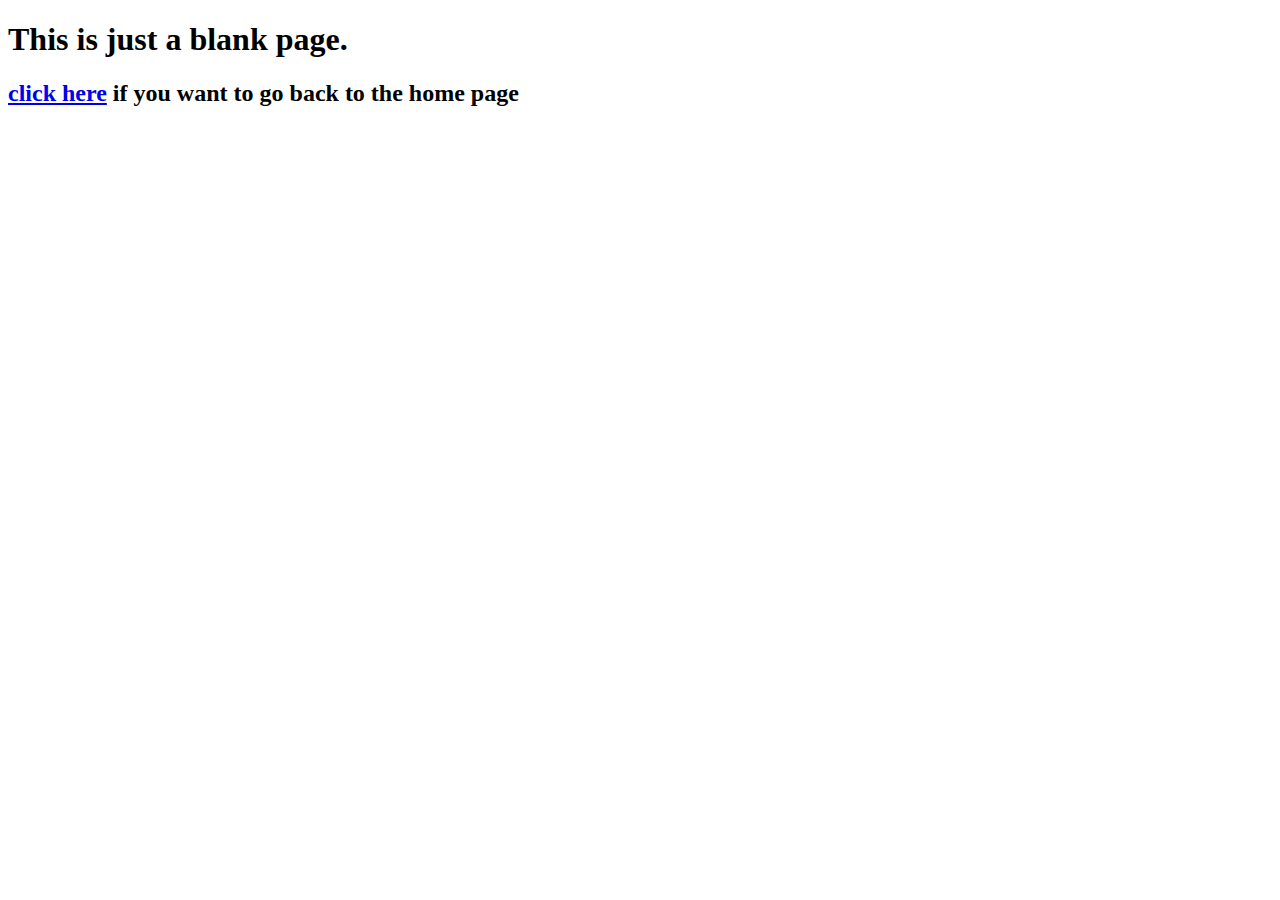
<file: blank-page.html>
<!DOCTYPE html>
<html lang="en">
<head>
    <meta charset="UTF-8">
    <meta http-equiv="X-UA-Compatible" content="IE=edge">
    <meta name="viewport" content="width=device-width, initial-scale=1.0">
    <title>Document</title>
    <!-- Hotjar Tracking Code for https://animated-chebakia-dc5194.netlify.app/ -->
    <script>
        (function(h,o,t,j,a,r){
            h.hj=h.hj||function(){(h.hj.q=h.hj.q||[]).push(arguments)};
            h._hjSettings={hjid:2999710,hjsv:6};
            a=o.getElementsByTagName('head')[0];
            r=o.createElement('script');r.async=1;
            r.src=t+h._hjSettings.hjid+j+h._hjSettings.hjsv;
            a.appendChild(r);
        })(window,document,'https://static.hotjar.com/c/hotjar-','.js?sv=');
    </script>
</head>
<body>
    <h1>This is just a blank page.</h1>
    <h2><a href="index.html">click here</a> if you want to go back to the home page</h2>
</body>
</html>
</file>
